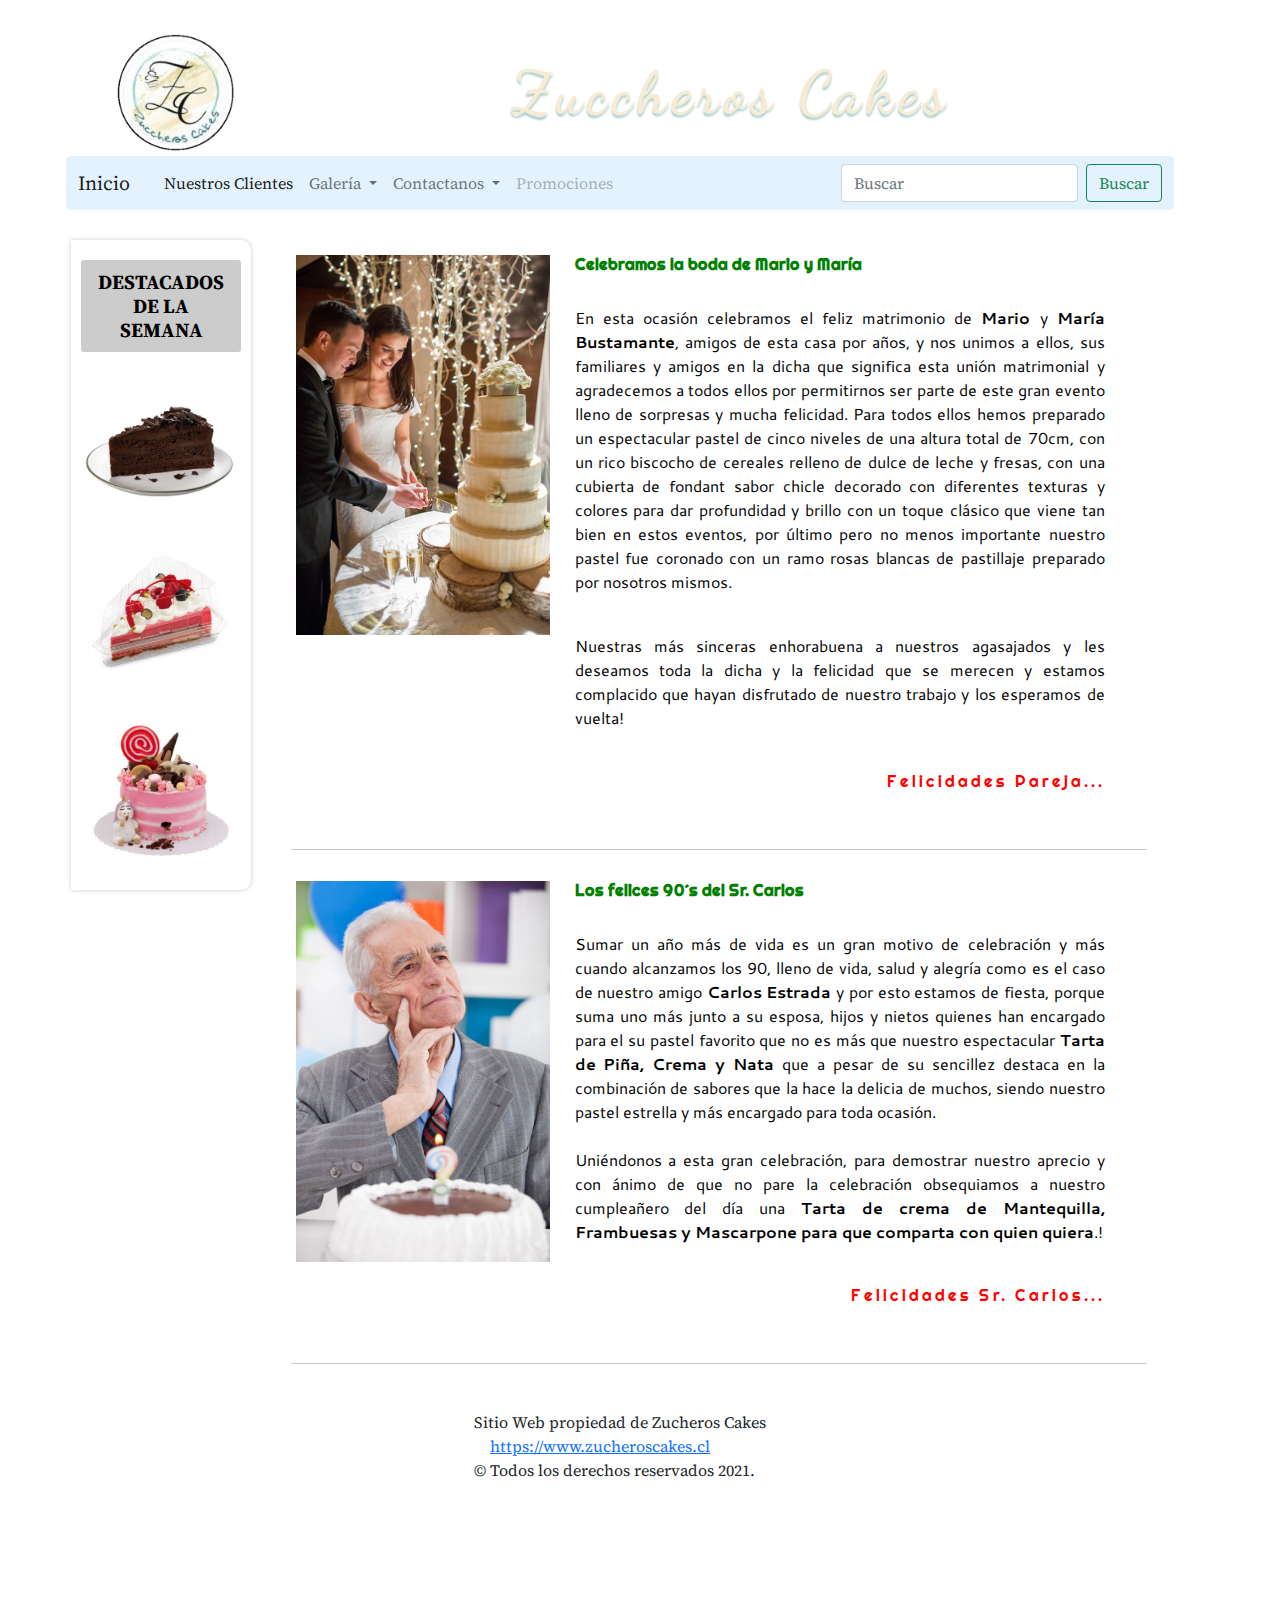
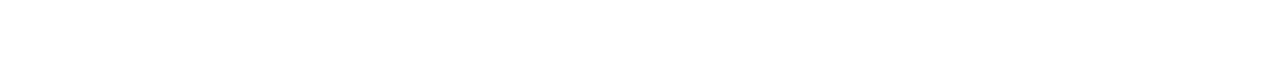
<file: index.html>
<!DOCTYPE html>
<html lang="es">

<head>
  <meta charset="UTF-8">
  <meta name="viewport" content="width=device-width, initial-scale=1, maximum-scale=1, user-scalable=no" />
  <meta http-equiv="X-UA-Compatible" content="ie=edge">
  <title>ZUCCHEROSCAKES</title>
  <link rel="stylesheet" href="bootstrap/css/bootstrap.min.css">
  <link rel="stylesheet" href="estilos.css">
  <link rel="stylesheet" href="normalize.css">
  <link rel="preconnect" href="https://fonts.googleapis.com">
  <link rel="preconnect" href="https://fonts.gstatic.com" crossorigin>
  <link rel="preconnect" href="https://fonts.googleapis.com">
  <link rel="preconnect" href="https://fonts.gstatic.com" crossorigin>
  <link href="https://fonts.googleapis.com/css2?family=Dancing+Script:wght@600&family=Source+Serif+Pro:ital,wght@1,200&display=swap" rel="stylesheet">
  <link href="https://fonts.googleapis.com/css2?family=Dancing+Script:wght@600&display=swap" rel="stylesheet">
  <link rel="preconnect" href="https://fonts.googleapis.com">
  <link rel="preconnect" href="https://fonts.gstatic.com" crossorigin>
  <link href="https://fonts.googleapis.com/css2?family=Cantarell:ital@1&family=Dancing+Script:wght@600&display=swap" rel="stylesheet">
  <link href="https://fonts.googleapis.com/css2?family=Dancing+Script:wght@600&family=Righteous&display=swap" rel="stylesheet">
  <link rel="stylesheet" href="https://use.fontawesome.com/releases/v5.8.1/css/all.css" integrity="sha384-50oBUHEmvpQ+1lW4y57PTFmhCaXp0ML5d60M1M7uH2+nqUivzIebhndOJK28anvf" crossorigin="anonymous">
</head>

<body>
  <div id="container">
    <header id="header">

      <div id="logo">
        <img src="logoempresa.jpg" alt="logo de zuccheroscakes">
      </div>
      <div id="nombre">
        <h1>Zuccheros Cakes</h1>
      </div>

      <!--Barra de navegacion-->
      <nav id="nav" class="navbar navbar-expand-lg navbar-light">
        <div class="container-fluid">
          <a class="navbar-brand" href="index.html">Inicio</a>
          <button class="navbar-toggler" type="button" data-bs-toggle="collapse" data-bs-target="#navbarSupportedContent" aria-controls="navbarSupportedContent" aria-expanded="false" aria-label="Toggle navigation">
            <span class="navbar-toggler-icon"></span>
          </button>
          <div class="collapse navbar-collapse" id="navbarSupportedContent">
            <ul class="navbar-nav me-auto mb-2 mb-lg-0">
              <li class="nav-item">
                <a class="nav-link active" aria-current="page" href="clientes.html">Nuestros Clientes</a>
              </li>

              <li class="nav-item dropdown">
                <a class="nav-link dropdown-toggle" href="#" id="navbarDropdown" role="button" data-bs-toggle="dropdown" aria-expanded="false">
                  Galería
                </a>
                <ul class="dropdown-menu bg-light" aria-labelledby="navbarDropdown">
                  <li><a class="dropdown-item" href="galeria.html#tit-ven-t">Tortas</a></li>
                  <li><a class="dropdown-item" href="galeria.html#tit-ven-s">ShotPostres</a></li>
                  <li><a class="dropdown-item" href="galeria.html#tit-ven-c">Cupcakes</a></li>
                  <li>
                    <hr class="dropdown-divider">
                  </li>
                  <li><a class="dropdown-item" href="#">Sorpresas</a></li>
                </ul>
              </li>

              <li class="nav-item dropdown">
                <a class="nav-link dropdown-toggle" href="#" id="navbarDropdown" role="button" data-bs-toggle="dropdown" aria-expanded="false">
                  Contactanos
                </a>
                <ul class="dropdown-menu bg-light" aria-labelledby="navbarDropdown">
                  <li><a class="dropdown-item2" href="https://wa.me/34645081201"><i class="fab fa-whatsapp"></i> Whatssap</a></li>
                  <li><a class="dropdown-item2" href="tel:34645081201"><i class="fas fa-phone"></i> 34645081201</a></li>
                  <li><a class="dropdown-item2" href="mailto:ventas@zucheroscakes.com"><i class="far fa-envelope"></i> E-mail</a></li>
                  <li><a class="dropdown-item2" href="https://instagram.com/marycakeszgz?utm_medium=copy_link"><i class="fab fa-instagram"></i> Instagram</a></li>
                  <li><a class="dropdown-item2" href="galeria.html#tit-ven-c"><i class="fab fa-facebook-square"></i> Facebook</a></li>


                </ul>
              </li>

              <li class="nav-item">
                <a class="nav-link disabled" href="#" tabindex="-1" aria-disabled="true">Promociones</a>
              </li>
            </ul>
            <form class="d-flex">
              <input class="form-control me-2" type="search" placeholder="Buscar" aria-label="Search">
              <button class="btn btn-outline-success" type="submit">Buscar</button>
            </form>
          </div>
        </div>
      </nav>
      <!--Fin de la barra de navegacion-->

    </header>

    <main id="main">
      <aside id="lateral">
        <h5 id="h5">DESTACADOS DE LA SEMANA</h5>

        <div id="lateral-card-1" class="lateral-card carousel slide" data-bs-ride="carousel">
          <div class="carousel-inner">
            <div class="carousel-item active">
              <img src="t1.jpg" alt="...">
            </div>
            <div class="carousel-item">
              <img src="t2.jpg" alt="...">
            </div>
            <div class="carousel-item">
              <img src="t3.jpg" alt="...">
            </div>
          </div>
        </div>


        <div id="lateral-card-2" class="lateral-card carousel slide" data-bs-ride="carousel">
          <div class="carousel-inner">
            <div class="carousel-item active">
              <img src="t4.jpg" alt="...">
            </div>
            <div class="carousel-item">
              <img src="t5.jpg" alt="...">
            </div>
            <div class="carousel-item">
              <img src="t6.jpg" alt="...">
            </div>
          </div>
        </div>

        <div id="lateral-card-3" class="lateral-card carousel slide" data-bs-ride="carousel">
          <div class="carousel-inner">
            <div class="carousel-item active">
              <img src="t7.jpg" alt="...">
            </div>
            <div class="carousel-item">
              <img src="t8.jpg" alt="...">
            </div>
            <div class="carousel-item">
              <img src="t9.jpg" alt="...">
            </div>
          </div>
        </div>

      </aside>


      <section id="central">

        <div class="article">
          <div class="imagen">
            <img src="fart1.jpg" alt="foto del chavito">
          </div>

          <div class="desarrollo">
            <h6><b>Celebramos la boda de Mario y María</b></h6>
            <br>
            <p>En esta ocasión celebramos el feliz matrimonio de <strong>Mario</strong> y <strong>María Bustamante</strong>, amigos de esta casa por años, y nos unimos a ellos, sus familiares y amigos en la dicha que significa esta unión matrimonial y agradecemos a todos ellos por permitirnos ser parte de este gran evento lleno de sorpresas y mucha felicidad. Para todos ellos hemos preparado un espectacular pastel de cinco niveles de una altura total de 70cm, con un rico biscocho de cereales relleno de dulce de leche y fresas, con una cubierta de fondant sabor chicle decorado con diferentes texturas y colores para dar profundidad y brillo con un toque clásico que viene tan bien en estos eventos, por último pero no menos importante nuestro pastel fue coronado con un ramo rosas blancas de pastillaje preparado por nosotros mismos.</p>
            <br>

            <p>Nuestras más sinceras enhorabuena a nuestros agasajados y les deseamos toda la dicha y la felicidad que se merecen y estamos complacido que hayan disfrutado de nuestro trabajo y los esperamos de vuelta!</p>
            <br>
            <span>Felicidades Pareja...</span>
            <br>
          </div>

        </div>
        <hr>

        <div class="article">
          <div class="imagen">
            <img src="fart2.jpg" alt="foto del chavito">
          </div>

          <div class="desarrollo">
            <h6><b>Los felices 90´s del Sr. Carlos</b></h6>
            <br>
            <p>Sumar un año más de vida es un gran motivo de celebración y más cuando alcanzamos los 90, lleno de vida, salud y alegría como es el caso de nuestro amigo <strong>Carlos Estrada</strong> y por esto estamos de fiesta, porque suma uno más junto a su esposa, hijos y nietos quienes han encargado para el su pastel favorito que no es más que nuestro espectacular <strong>Tarta de Piña, Crema y Nata</strong> que a pesar de su sencillez destaca en la combinación de sabores que la hace la delicia de muchos, siendo nuestro pastel estrella y más encargado para toda ocasión. <br></br>
              Uniéndonos a esta gran celebración, para demostrar nuestro aprecio y con ánimo de que no pare la celebración obsequiamos a nuestro cumpleañero del día una <strong>Tarta de crema de Mantequilla, Frambuesas y Mascarpone para que comparta con quien quiera</strong>.!</p>

            <br>

            <span>Felicidades Sr. Carlos...</span>
            <br>
          </div>

        </div>
        <hr>
      </section>


    </main>

    <footer id="footerx">
      <div id="legalx">
        Sitio Web propiedad de Zucheros Cakes
        <br>
        <i class="fab fa-internet-explorer"></i>&nbsp &nbsp <a href="#">https://www.zucheroscakes.cl</a>
        <br>
        <span id="panx">&copy Todos los derechos reservados 2021.</span>
      </div>
    </footer>
  </div>




  <script type="text/javascript" src="jquery/jquery-3.6.0.min.js"></script>
  <script type="text/javascript" src="bootstrap/js/bootstrap.min.js"></script>
</body>

</html>
</file>
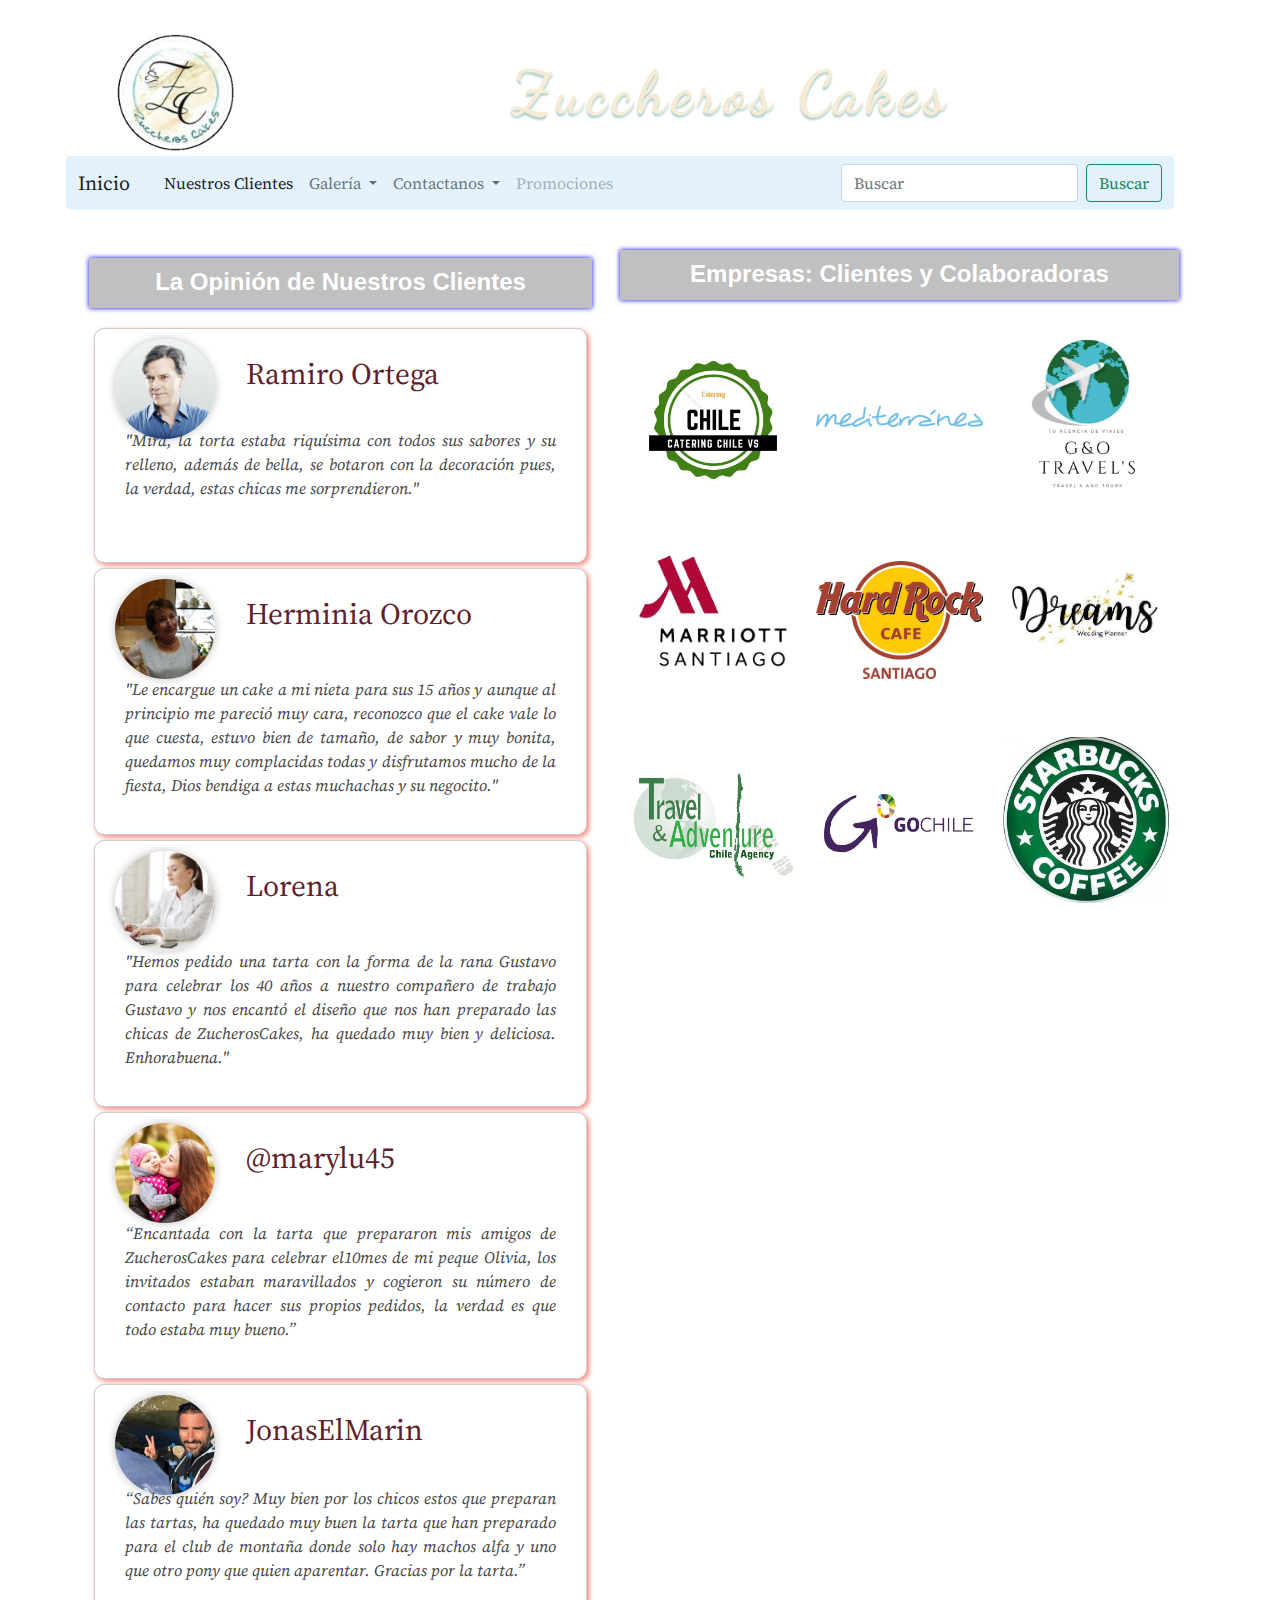
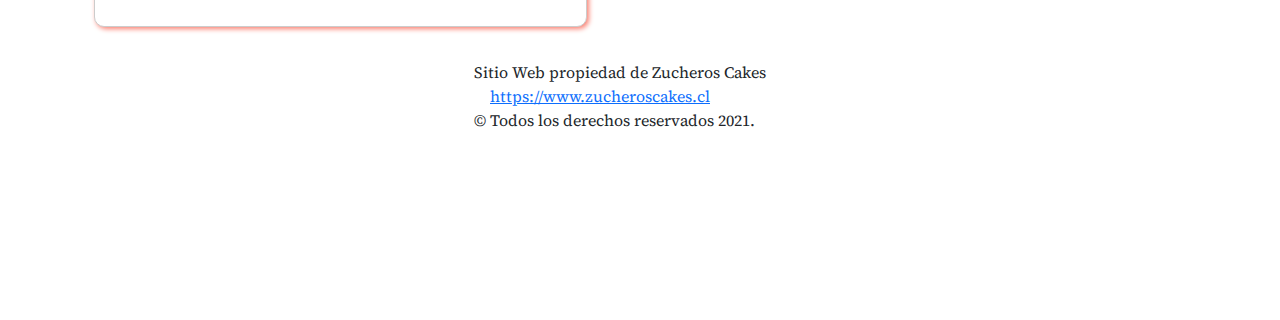
<file: clientes.html>
<!DOCTYPE html>
<html lang="es">

<head>
  <meta charset="UTF-8">
  <meta name="viewport" content="width=device-width, initial-scale=1, maximum-scale=1, user-scalable=no" />
  <meta http-equiv="X-UA-Compatible" content="ie=edge">
  <title>ZUCCHEROSCAKES</title>
  <link rel="stylesheet" href="bootstrap/css/bootstrap.min.css">
  <link rel="stylesheet" href="estilos.css">
  <link rel="stylesheet" href="normalize.css">
  <link rel="preconnect" href="https://fonts.googleapis.com">
  <link rel="preconnect" href="https://fonts.gstatic.com" crossorigin>
  <link rel="preconnect" href="https://fonts.googleapis.com">
  <link rel="preconnect" href="https://fonts.gstatic.com" crossorigin>
  <link href="https://fonts.googleapis.com/css2?family=Dancing+Script:wght@600&family=Source+Serif+Pro:ital,wght@1,200&display=swap" rel="stylesheet">
  <link href="https://fonts.googleapis.com/css2?family=Dancing+Script:wght@600&display=swap" rel="stylesheet">
  <link rel="preconnect" href="https://fonts.googleapis.com">
  <link rel="preconnect" href="https://fonts.gstatic.com" crossorigin>
  <link href="https://fonts.googleapis.com/css2?family=Cantarell:ital@1&family=Dancing+Script:wght@600&display=swap" rel="stylesheet">
  <link href="https://fonts.googleapis.com/css2?family=Dancing+Script:wght@600&family=Righteous&display=swap" rel="stylesheet">
  <link rel="stylesheet" href="https://use.fontawesome.com/releases/v5.8.1/css/all.css" integrity="sha384-50oBUHEmvpQ+1lW4y57PTFmhCaXp0ML5d60M1M7uH2+nqUivzIebhndOJK28anvf" crossorigin="anonymous">
</head>

<body>
  <div id="container">
    <header id="header">

      <div id="logo">
        <img src="logoempresa.jpg" alt="logo de zuccheroscakes">
      </div>
      <div id="nombre">
        <h1>Zuccheros Cakes</h1>
      </div>

      <!--Barra de navegacion-->
      <nav id="nav" class="navbar navbar-expand-lg navbar-light">
        <div class="container-fluid">
          <a class="navbar-brand" href="index.html">Inicio</a>
          <button class="navbar-toggler" type="button" data-bs-toggle="collapse" data-bs-target="#navbarSupportedContent" aria-controls="navbarSupportedContent" aria-expanded="false" aria-label="Toggle navigation">
            <span class="navbar-toggler-icon"></span>
          </button>
          <div class="collapse navbar-collapse" id="navbarSupportedContent">
            <ul class="navbar-nav me-auto mb-2 mb-lg-0">
              <li class="nav-item">
                <a class="nav-link active" aria-current="page" href="#">Nuestros Clientes</a>
              </li>

              <li class="nav-item dropdown">
                <a class="nav-link dropdown-toggle" href="#" id="navbarDropdown" role="button" data-bs-toggle="dropdown" aria-expanded="false">
                  Galería
                </a>
                <ul class="dropdown-menu bg-light" aria-labelledby="navbarDropdown">
                  <li><a class="dropdown-item" href="galeria.html#tit-ven-t">Tortas</a></li>
                  <li><a class="dropdown-item" href="galeria.html#tit-ven-s">ShotPostres</a></li>
                  <li><a class="dropdown-item" href="galeria.html#tit-ven-c">Cupcakes</a></li>
                  <li>
                    <hr class="dropdown-divider">
                  </li>
                  <li><a class="dropdown-item" href="#">Sorpresas</a></li>
                </ul>
              </li>

              <li class="nav-item dropdown">
                <a class="nav-link dropdown-toggle" href="#" id="navbarDropdown" role="button" data-bs-toggle="dropdown" aria-expanded="false">
                  Contactanos
                </a>
                <ul class="dropdown-menu bg-light" aria-labelledby="navbarDropdown">
                  <li><a class="dropdown-item2" href="https://wa.me/34645081201"><i class="fab fa-whatsapp"></i> Whatssap</a></li>
                  <li><a class="dropdown-item2" href="tel:34645081201"><i class="fas fa-phone"></i> 34645081201</a></li>
                  <li><a class="dropdown-item2" href="mailto:ventas@zucheroscakes.com"><i class="far fa-envelope"></i> E-mail</a></li>
                  <li><a class="dropdown-item2" href="https://instagram.com/marycakeszgz?utm_medium=copy_link"><i class="fab fa-instagram"></i> Instagram</a></li>
                  <li><a class="dropdown-item2" href="galeria.html#tit-ven-c"><i class="fab fa-facebook-square"></i> Facebook</a></li>


                </ul>
              </li>


              <li class="nav-item">
                <a class="nav-link disabled" href="#" tabindex="-1" aria-disabled="true">Promociones</a>
              </li>
            </ul>
            <form class="d-flex">
              <input class="form-control me-2" type="search" placeholder="Buscar" aria-label="Search">
              <button class="btn btn-outline-success" type="submit">Buscar</button>
            </form>
          </div>
        </div>
      </nav>
      <!--Fin de la barra de navegacion-->

    </header>


    <div id="client">

      <div id="resenasClient">
<h4>La Opinión de Nuestros Clientes</h4>
        <div class="resenas">
          <div class="foto-rese"><img src="padre.jpg" alt=""></div>
          <div class="nombre-rese">Ramiro Ortega</div>
          <div class="cont-rese">
            <p>"Mira, la torta estaba riquísima con todos sus sabores y su relleno, además de bella, se botaron con la decoración pues, la verdad, estas chicas me sorprendieron."</p>

          </div>
        </div>
        <div class="resenas">
          <div class="foto-rese"><img src="abuela.jpg" alt=""></div>
          <div class="nombre-rese">Herminia Orozco</div>
          <div class="cont-rese">"Le encargue un cake a mi nieta para sus 15 años y aunque al principio me pareció muy cara, reconozco que el cake vale lo que cuesta, estuvo bien de tamaño, de sabor y muy bonita, quedamos muy complacidas todas y
            disfrutamos mucho de la fiesta, Dios bendiga a estas muchachas y su negocito."</div>
        </div>
        <div class="resenas">
          <div class="foto-rese"><img src="trabajadora.jpg" alt=""></div>
          <div class="nombre-rese">Lorena</div>
          <div class="cont-rese">"Hemos pedido una tarta con la forma de la rana Gustavo para celebrar los 40 años a nuestro compañero de trabajo Gustavo y nos encantó el diseño que nos han preparado las chicas de ZucherosCakes, ha quedado muy bien y
            deliciosa. Enhorabuena."</div>
        </div>
        <div class="resenas">
          <div class="foto-rese"><img src="madre.jpg" alt=""></div>
          <div class="nombre-rese">@marylu45</div>
          <div class="cont-rese">“Encantada con la tarta que prepararon mis amigos de ZucherosCakes para celebrar el10mes de mi peque Olivia, los invitados estaban maravillados y cogieron su número de contacto para hacer sus propios pedidos, la
            verdad es que todo estaba muy bueno.”</div>
        </div>
        <div class="resenas">
          <div class="foto-rese"><img src="jonaselmarin.jpg" alt=""></div>
          <div class="nombre-rese">JonasElMarin</div>
          <div class="cont-rese">“Sabes quién soy? Muy bien por los chicos estos que preparan las tartas, ha quedado muy buen la tarta que han preparado para el club de montaña donde solo hay machos alfa y uno que otro pony que quien aparentar.
            Gracias por la tarta.”</div>
        </div>

      </div>


      <div id="empresasClient">

        <h4>Empresas: Clientes y Colaboradoras</h4>

        <div id="cont-empresas">
          <div class="empresas"><img src="logo1.jpg" alt=""></div>
          <div class="empresas"><img src="logo2.jpg" alt=""></div>
          <div class="empresas"><img src="logo3.jpg" alt=""></div>
          <div class="empresas"><img src="logo4.jpg" alt=""></div>
          <div class="empresas"><img src="logo5.jpg" alt=""></div>
          <div class="empresas"><img src="logo6.jpg" alt=""></div>
          <div class="empresas"><img src="logo7.jpg" alt=""></div>
          <div class="empresas"><img src="logo8.jpg" alt=""></div>
          <div class="empresas"><img src="logo9.jpg" alt=""></div>
        </div>

      </div>
    </div>

    <footer id="footerx">
      <div id="legalx">
        Sitio Web propiedad de Zucheros Cakes
        <br>
        <i class="fab fa-internet-explorer"></i>&nbsp &nbsp <a href="#">https://www.zucheroscakes.cl</a>
        <br>
        <span id="panx">&copy Todos los derechos reservados 2021.</span>
      </div>
    </footer>
  </div>


    <script type="text/javascript" src="jquery/jquery-3.6.0.min.js"></script>
    <script type="text/javascript" src="bootstrap/js/bootstrap.min.js"></script>
</body>

</html>
</file>
<file: estilos.css>
/*INDEX Y GENERAL*/
body {
  /*background: #e5eef5;*/
  max-width: 1240px;
  width: 100%;
  height: auto;
  font-family: 'Dancing Script', cursive;
  font-family: 'Source Serif Pro', serif;
}

#container {
  width: 95%;
  height: auto;
  background: white;
  margin: 0px auto;
  padding: 30px;
  display: grid;
  grid-template-colums: 1fr;
  grid-template-rows: 200px auto 200px;
  grid-template-areas:
    "header"
    "main"
    "footer";
  margin-bottom: 30px;
}

#header {
  grid-area: header;
  /*position: -webkit-sticky;
  position: sticky;*/
  top: 0px;
  background: #fff;
  width: 100%;
  display: grid;
  grid-template-columns: 20% 80%;
  grid-template-rows: 70% 30%;
  grid-template-areas:
    "logo nombre"
    "nav nav";
  padding: 0px 5px;
  margin-bottom: 20px;
  z-index: 1000;
}

#logo {
  grid-area: logo;
  height: 100%;
}

#logo img {
  display: block;
  height: 100%;
  margin: 0px auto;
}

#nombre {
  grid-area: nombre;
  text-align: center;
  align-self: center;
  width: 100%;
}

#nombre h1 {
  font-family: 'Dancing Script', cursive;
  font-size: 60px;
  font-weight: bold;
  letter-spacing: 5px;
  color: #F6EBD4;
  text-shadow: 0px 3px 2px #B3D3CF;
}

#nav {
  grid-area: nav;
  background: #E3F2FD;
  border-radius: 5px;
}

.navbar-collapse {
  background: #E3F2FD;
  padding-left: 10px;
}

.dropdown-item2{
  color:black;
  list-style: none;
  text-decoration: none;
}

.dropdown-item2 i{
color:blue;
margin:0px 10px 0px 10px;
}

#main {
  grid-area: main;
  width: 100%;
  padding: 10px;
  display: grid;
  grid-template-columns: 20% 78%;
  grid-template-areas:
    "lateral1 central1"
    "lateral1 central1";
  margin-bottom: 20px;
}

#lateral {
  grid-area: lateral1;
  width: 180px;
  max-height: 650px;
  background: #fff;
  border-radius: 0px 10px 10px 0px;
  padding: 10px;
  box-shadow: 0px 0px 5px #ccc;
  margin-right: 15px;
  z-indez: 1;
}

#lateral h5 {
  display: block;
  background: #ccc;
  border-radius: 3px;
  text-align: center;
  color: #000;
  font-weight: bold;
  margin-bottom: 20px;
  margin-top: 10px;
  padding: 10px;
}

.lateral-card {
  width: 160px;
  height: 160px;
  margin: 0px auto;
  margin-bottom: 10px;
  border-radius: 0%;
  overflow: hidden;
  background: #fff;
}

.carousel-inner {
  height: 160px;
  width: 160px;
  background: #fff;
}

.carousel-item {
  height: 160px;
  width: 160px;
  background: #fff;
}

#lateral-card-1 .carousel-inner .carousel-item img {
  display: block;
  height: 98%;
  width: 160px;
  height: 160px;
  object-fit: contain;
  border-radius: 0%;
  margin: 0 auto;
  background: #fff;
}

#lateral-card-2 .carousel-inner .carousel-item img {
  display: block;
  height: 98%;
  width: 160px;
  object-fit: contain;
  border-radius: 0%;
  margin: 0 auto;
  background: #fff;
}

#lateral-card-3 .carousel-inner .carousel-item img {
  display: block;
  height: 98%;
  width: 160px;
  object-fit: contain;
  border-radius: 0%;
  margin: 0 auto;
  background: #fff;
}

#central {
  grid-area: central1;
  border-radius: 0px 10px 10px 0px;
  width: 100%;
}

.article {
  display: grid;
  grid-template-columns: 30% 65%;
  grid-template-areas:
    "imagenf desarrollof";
  grid-gap: 5px;
  padding: 5px;
  width: 100%;
  height: auto;
}

.imagen {
  grid-area: imagenf;
  width: 100%;
  height: auto;
  padding: 10px 0px;
}

.imagenfart img {
  display: block;
  width: 100%;
  height: auto;
  border-radius: 10px;
}

.desarrollo {
  grid-area: desarrollof;
  width: 100%;
  height: auto;
  padding: 10px;
  margin-left: 10px;
}

.desarrollo h6 {
  color: green;
  font-family: 'Dancing Script', cursive;
  font-family: 'Righteous', cursive;
}

.desarrollo p {
  color: #000;
  text-align: justify;
  font-family: 'Cantarell', sans-serif;
}

.desarrollo span {
  display: block;
  text-align: right;
  color: red;
  letter-spacing: 3px;
  font-family: 'Dancing Script', cursive;
  font-family: 'Righteous', cursive;
}

#footer {
  grid-area: footer;
  width: 100%;
  border-radius: 10px;
  display: grid;
  grid-template-columns: repeat(3, 1fr);
  gris-template-areas:
    "legal1"
    "optimizado1"
    "desarrollador1";
  padding: 10px;
  padding-bottom: 250px;
  margin-top: 10px;
  grid-gap: 10px;
}

#legal, #optimizado, #desarrollador {
  padding: 10px;
  box-shadow: 0px 0px 2px #6a6073;
  border-radius: 10px;
}

#footer h5 {
  display: block;
  background: #ccc;
  width: 90%;
  height: 20px;
  box-shadow: 0px 0px 3px #2c628a;
  margin: 0 auto;
  margin-bottom: 20px;
}

#footer #legal #pan {
  display: block;
  text-align: right;
}

#footer img {
  display: block;
  margin: 0 auto;
  background: red;
  width: 80%;
}

#footer i {
  color: #101cbb;
}

#footer {
  color: #101cbb;
}

@media (max-width:1060px) {
  #main {
    grid-area: main;
    width: 100%;
    padding: 10px;
    display: grid;
    grid-template-rows: 20% 80%;
    grid-template-areas:
      "lateral1 lateral1"
      "central1 central1";
  }

  #lateral {
    width: 100%;
    display: grid;
    grid-template-rows: 30% 70%;
    grid-template-columns: repeat(3, 1fr);
    grid-template-areas:
      "h5 h5 h5"
      "lateral-card-1 lateral-card-2 lateral-card-3";
  }

  #lateral #h5 {
    grid-area: h5;
    display: block;
    width: 100%;
  }

  #footer {
    font-size: 13px;
  }

  #footer h5 {
    font-size: 17px;
  }
}

@media (max-width:800px) {
  #main {
    grid-area: main;
    width: 100%;
    padding: 10px;
    display: grid;
    grid-template-rows: 12% 84%;
    grid-template-areas:
      "lateral1 lateral1"
      "central1 central1";
  }

  #lateral {
    width: 100%;
    display: grid;
    grid-template-rows: 30% 70%;
    grid-template-columns: repeat(3, 1fr);
    grid-template-areas:
      "h5 h5 h5"
      "lateral-card-1 lateral-card-2 lateral-card-3";
  }

  #lateral #h5 {
    grid-area: h5;
    display: block;
    width: 100%;
  }

  .article {
    display: grid;
    grid-template-columns: auto;
    grid-template-rows: 50% 40%;
    grid-template-areas:
      "desarrollof"
      "imagenf";
  }

  .article .imagen {
    width: 50%;
    height: auto;
    margin: 0 auto;
  }

  .article .imagen img {
    display: block;
    height: 100%;
    margin: 0 auto;
  }

  .desarrollo {
    padding: 0;
    width: 97%;
    padding: 5px;
  }

  #footer {
    display: grid;
    grid-template-columns: auto;
    grid-template-rows: repeat(3, 1fr);
    grid-template-areas:
      "legal1"
      "optimizado1"
      "desarrollador1";
  }

  #legal {
    grid-area: legal1;
    width: 100%;
  }

  #optimizado {
    grid-area: optimizado1;
    width: 100%;
  }

  #desarrollador {
    grid-area: desarrollador1;
    width: 100%;
  }

  #footer h5 {
    text-align: center;
    font-weight: bold;
    letter-spacing: 10px;
  }
}

@media(max-width:620px) {
  #container {
    padding: 0;
    padding-right: 3px;
  }
}

@media (max-width:560px) {
  body {
    width: 100%;
  }

  #container {
    width: 100%;
    height: 100%;
    padding: 10px;
  }

  #header {
    width: 100%;
    display: grid;
    grid-template-rows: 40% 30% 30%;
    grid-template-columns: 100%;
    grid-template-areas:
      "logo"
      "nombre"
      "nav";
  }

  #header h1 {
    font-size: 30px;
    width: 100%;
    text-shadow: 0px 3px 2px #B3D3CF, 0px 5px 2px #000;
  }

  #logo {
    grid-area: logo;
    margin: 0 auto;
    width: 100%;
  }

  #nombre {
    #grid-area: nombre;
  }

  #nav {
    grid-area: nav;
  }

  #main {
    width: 100%;
    display: grid;
    grid-template-rows: auto;
    grid-template-columns: auto;
    grid-template-area:
      "lateral1"
      "central1";
  }

  #lateral {
    display: grid;
    grid-template-rows: repeat(4, auto);
    grid-template-columns: 100%;
    grid-template-areas:
      "h5"
      "lateral-card-1"
      "lateral-card-2"
      "lateral-card-3";
  }

  #lateral #h5 {
    grid-area: h5;
    width: 100%;
    height: 60px;
    line-height: 40px;
    font-size: 19px;
  }

  #lateral-card-1 {
    grid-area: lateral-card-1;
    border-radius: 3%;
    width: 80%;
    background: red;
  }

  .carousel-inner {
    border-radius: 3%;
    width: 100%;
    height: 100%;
  }

  .carousel-item {
    border-radius: 3%;
    width: 100%;
    height: 100%;
  }

  #lateral-card-1 .carousel-inner .carousel-item img {
    border-radius: 0%;
    width: 100%;
    height: 100%;
  }

  #lateral-card-2 {
    grid-area: lateral-card-2;
    border-radius: 3%;
    width: 80%;
    background: red;
  }

  .carousel-inner {
    border-radius: 3%;
    width: 100%;
    height: 100%;
  }

  .carousel-item {
    border-radius: 3%;
    width: 100%;
    height: 100%;
  }

  #lateral-card-2 .carousel-inner .carousel-item img {
    border-radius: 0%;
    width: 100%;
    height: 100%;
  }

  #lateral-card-3 {
    grid-area: lateral-card-3;
    border-radius: 3%;
    width: 80%;
    background: red;
  }

  .carousel-inner {
    border-radius: 3%;
    width: 100%;
    height: 100%;
  }

  .carousel-item {
    border-radius: 3%;
    width: 100%;
    height: 100%;
  }

  #lateral-card-3 .carousel-inner .carousel-item img {
    border-radius: 0%;
    width: 100%;
    height: 100%;
  }

  .article {
    height: auto;
    display: grid;
    grid-template-rows: 30% 70%;
    grid-template-columns: 100%;
    grid-template-areas:
      "imagenf imagenf"
      "desarrollof desarrollof";
  }

  .imagen {
    grid-area: imagenf;
    width: 100%;
    margin-top: 20px;
    margin-bottom: 0;
  }

  .imagen img {
    width: 85%;
    margin: 0 auto;
  }

  .desarrollo {
    grid-area: desarrollof;
    width: 100%;
    margin: 0px;
  }

  #footer #optimizado img {
    display: block;
    width: 50%;
  }

  #footer h5 {
    height: auto;
  }
}

@media (max-width:370px) {
  body {
    width: 100%;
    min-width: 320px;
  }

  #container {
    width: 100%;
  }

  #header {
    width: 100%;
    display: grid;
    grid-template-rows: 40% 30% 30%;
    grid-template-columns: 100%;
    grid-template-areas:
      "logo"
      "nombre"
      "nav";
  }

  #header h1 {
    font-size: 25px;
    width: 100%;
    text-shadow: 0px 3px 2px #B3D3CF, 0px 5px 2px #000;
  }

  #logo {
    grid-area: logo;
    margin: 0 auto;
    width: 100%;
  }

  #nombre {
    #grid-area: nombre;
  }

  #nav {
    grid-area: nav;
  }

  #main {
    width: 100%;
    display: grid;
    grid-template-rows: auto;
    grid-template-columns: auto;
    grid-template-area:
      "lateral1"
      "central1";
  }

  #lateral {
    display: grid;
    grid-template-rows: repeat(4, auto);
    grid-template-columns: 100%;
    grid-template-areas:
      "h5"
      "lateral-card-1"
      "lateral-card-2"
      "lateral-card-3";
  }

  #lateral #h5 {
    grid-area: h5;
    width: 100%;
    height: 60px;
    line-height: 40px;
    font-size: 12.5px;
    text-shadow: 0px 3px 2px #fff, 0px 4px 3px #000;
  }

  #lateral-card-1 {
    grid-area: lateral-card-1;
    border-radius: 3%;
    width: 80%;
    background: red;
  }

  .carousel-inner {
    border-radius: 3%;
    width: 100%;
    height: 100%;
  }

  .carousel-item {
    border-radius: 3%;
    width: 100%;
    height: 100%;
  }

  #lateral-card-1 .carousel-inner .carousel-item img {
    border-radius: 0%;
    width: 100%;
    height: 100%;
  }

  #lateral-card-2 {
    grid-area: lateral-card-2;
    border-radius: 3%;
    width: 80%;
    background: red;
  }

  .carousel-inner {
    border-radius: 3%;
    width: 100%;
    height: 100%;
  }

  .carousel-item {
    border-radius: 3%;
    width: 100%;
    height: 100%;
  }

  #lateral-card-2 .carousel-inner .carousel-item img {
    border-radius: 0%;
    width: 100%;
    height: 100%;
  }

  #lateral-card-3 {
    grid-area: lateral-card-3;
    border-radius: 3%;
    width: 80%;
    background: red;
  }

  .carousel-inner {
    border-radius: 3%;
    width: 100%;
    height: 100%;
  }

  .carousel-item {
    border-radius: 3%;
    width: 100%;
    height: 100%;
  }

  #lateral-card-3 .carousel-inner .carousel-item img {
    border-radius: 0%;
    width: 100%;
    height: 100%;
  }

  .article {
    display: grid;
    grid-template-rows: 40% 60%;
    grid-template-columns: auto;
    grid-template-areas:
      "imagenf"
      "desarrollof";
    padding: 0;
  }

  .imagen {
    grid-area: imagenf;
    width: 100%;
    margin-top: 20px;
    margin-bottom: 0;
  }

  .imagen img {
    width: 90%;
    margin: 0 auto;
  }

  .desarrollof {
    grid-area: desarrollo;
    width: 100%;
    padding-right: 30px;
  }

  .desarrollo p {
    font-size: 11px;
  }
}

/*GALERIA*/
#cuadridula {
  width: 100%;
  height: auto;
  display: grid;
  grid-template-rows: repeat(3, 1fr);
  grid-template-areas:
    "trozo1"
    "trozo2"
    "trozo3";
  grid-gap: 20px;
}

#cuad-secc-t, #cuad-secc-s, #cuad-secc-c {
  grid-area: trozo1;
  display: grid;
  grid-template-rows: 100px repeat(3, 1fr);
  grid-template-columns: repeat(4, auto);
  grid-template-areas:
    "tit1 tit1 tit1 tit1"
    "ven1 ven2 ven3 ven4"
    "ven5 ven6 ven7 ven8"
    "ven9 ven10 ven11 ven12";
  gap: 10px;
  padding: 10px;
}

.ventana {
  border-radius: 10px;
  box-shadow: 0px 0px 5px #444;
  height: 100%;
  width: 100%;
  display: flex;
  object-fit: scale-down;
}

.ventana img {
  display: block;
  border-radius: 10px;
}

.tit-ven {
  grid-area: tit1;
  background: #fff;
  font-family: 'Permanent Marker', cursive;
  font-size: 60px;
  text-align: center;
  color: pink;
  text-shadow: 0px 0px 9px silver, 0px 0px 7px aqua;
}

#cuad-secc-s {
  grid-area: trozo2;
}

#cuad-secc-c {
  grid-area: trozo3;
}

@media (max-width: 520px) {
  .tit-ven {
    font-size: 50px;
  }
}

@media (max-width: 440px) {
  .tit-ven {
    font-size: 40px;
  }
}

/*CLIENTES*/
#client {
  width: 100%;
  height: auto;
  display: grid;
  grid-template-columns: repeat(2, 50%);
  grid-template-areas:
    "cua-rese cua-empr";
}

#resenasClient {
  grid-area: cua-rese;
  /*display:grid;
  grd-template-rows:repeat(5,1fr);
  grid-template-areas:
  "rese1"
  "rese2"
  "rese3"
  "rese4"
  "rese5";*/
  padding: 5%;
}

.resenas {
  border: 1px solid #ccc;
  border-radius: 10px;
  margin: 5px;
  background: white;
  padding: 10px;
  display: grid;
  grid-template-rows: 30% 70%;
  grid-template-columns: 30% 70%;
  grid-template-areas:
    "foto-res nom-res"
    "resen resen";
  box-shadow: 2px 2px 5px salmon;
}

.foto-rese {
  grid-area: foto-res;
  width: 100px;
  height: 100px;
  margin-left: 10px;
  box-shadow: 0px 0px 10px silver;
  border-radius: 50%;
}

.foto-rese img {
  display: block;
  border-radius: 50%;
  width: 100%;
  height: 100%;
  object-fit: cover;
}

.nombre-rese {
  grid-area: nom-res;
  width: 100%;
  height: 100%;
  font-famly: helvetica;
  font-size: 30px;
  text-align: justify font-weight:bold;
  color: #5e2129;
  display: flex;
  align-items: center;
}

.cont-rese {
  grid-area: resen;
  width: 100%;
  font-style: oblique;
  margin-top: 10px;
  padding: 20px 20px 0px 20px;
  color: #444;
  text-align: justify;
}

#empresasClient {
  grid-area: cua-empr;
  padding-top: 20px;
}

#empresasClient h4, #resenasClient h4 {
  display: block;
  background: silver;
  width: 100%;
  height: 50px;
  font-family: helvetica;
  font-weight: bold;
  text-align: center;
  color: #fff;
  padding: 5px;
  margin-bottom:20px;
  padding-top: 10px;
  box-shadow: 0px 0px 5px blue;
}

#cont-empresas {
  display: grid;
  grid-template-columns: repeat(3, 1fr);
  grid-template-rows: repeat(3, 200px);
  grid-template-areas:
    "empres1 empres2 empres3"
    "empres4 empres5 empres6"
    "empres7 empres8 empres9";
}

.empresas {
  margin: 10px;
  display: flex;
  object-fit: contain;
  align-self: center;
}

@media (max-width: 1000px) {
  .nombre-rese {
    padding-left: 15%;
    font-size:30px;
  }
}

@media(max-width: 840px) {
  .resenas {
    display: grid;
    grid-template-columns: 100%;
    grid-template-rows: 30% 10% 60%;
    grid-template-areas:
      "foto-res"
      "nom-res"
      "resen";
      grid-gap:2px;
      box-sizing: border-box;
  }
}

.nombre-rese {
  grid-area: nom-res;
  margin-top: 10px;
  margin-bottom: 0px;
  height: 50px;

}

.cont-rese {
  padding-top: 0;
  margin-top:25px;
}

@media (max-width: 770px) {
  #client {
    width: 100%;
    height: auto;
    display: grid;
    grid-template-columns: auto;
    grid-template-rows: repeat(2, auto);
    grid-template-areas:
      "cua-rese"
      "cua-empr";
  }


  #empresasClient h4, #resenasClient h4{
    font-size: 20px;
  }
}

@media (max-width:350px){
  #client{
    min-width:1vw;
  }

  .nombre-rese{
    font-size:25px;
  }
}


#footerx{
  width:100%;
  height: 100px;
  display:flex;
  justify-content: center;
}
</file>
